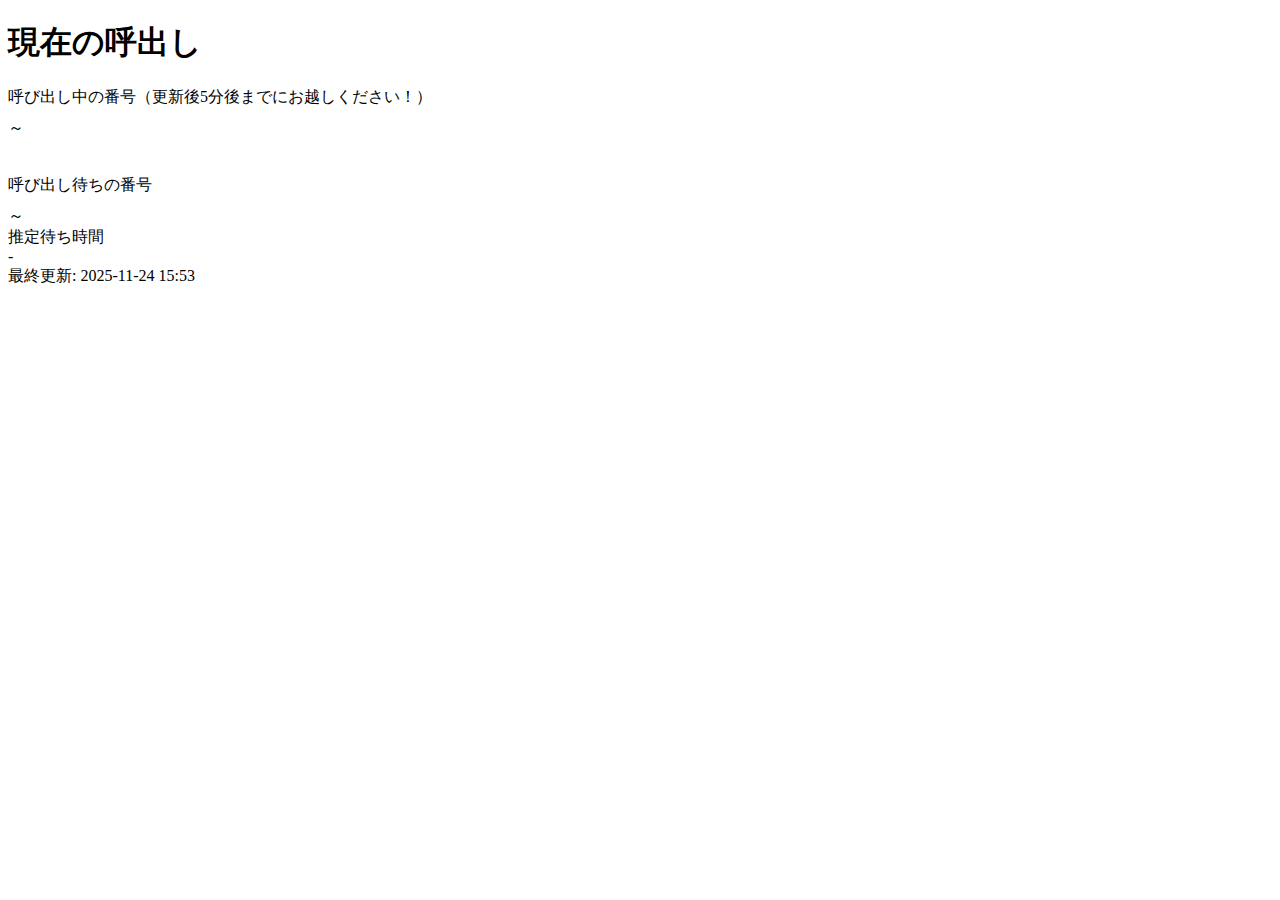
<file: index.html>
<!DOCTYPE html>
<html lang="ja">
<head>
  <meta charset="UTF-8">
  <meta name="viewport" content="width=device-width, initial-scale=1.0">
  <title>待ち時間表示</title>
  <link rel="stylesheet" href="style.css">
</head>
<body>

  <div class="background"></div>
  <div class="overlay"></div>

  <main class="panel">
    <h1 class="title">現在の呼出し</h1>

    <section class="card">
      <div class="label">呼び出し中の番号（更新後5分後までにお越しください！）</div>
      <ul id="callingList" class="value-list"></ul>
    </section>

    <br></br>

    <section class="card">
      <div class="label">呼び出し待ちの番号</div>
      <ul id="waitingList" class="value-list"></ul>
      <div class="label">推定待ち時間</div>
      <div id="waitingTime" class="value">--</div>
    </section>

    <div id="updated" class="updated">最終更新: --</div>
  </main>

  <script>
    async function loadStatus() {
      try {
        const res = await fetch('status.json', { cache: 'no-store' });
        const data = await res.json();

        // // ▼ 複数番号の表示
        // const list = document.getElementById('callingList');
        // list.innerHTML = ""; // 初期化
        // (data.calling_numbers ?? []).forEach(num => {
        //   const li = document.createElement('li');
        //   li.textContent = num;
        //   list.appendChild(li);
        // });

        document.getElementById('callingList').textContent = data.calling_numbers ?? '－';
        document.getElementById('waitingList').textContent = data.waiting_numbers ?? '－';
        document.getElementById('waitingTime').textContent = data.waiting_time ?? '－';
        document.getElementById('updated').textContent = '最終更新: ' + (data.last_updated ?? '--');
      } catch (e) {
        console.error(e);
      }
    }

    loadStatus();
  </script>
</body>
</html>
</file>
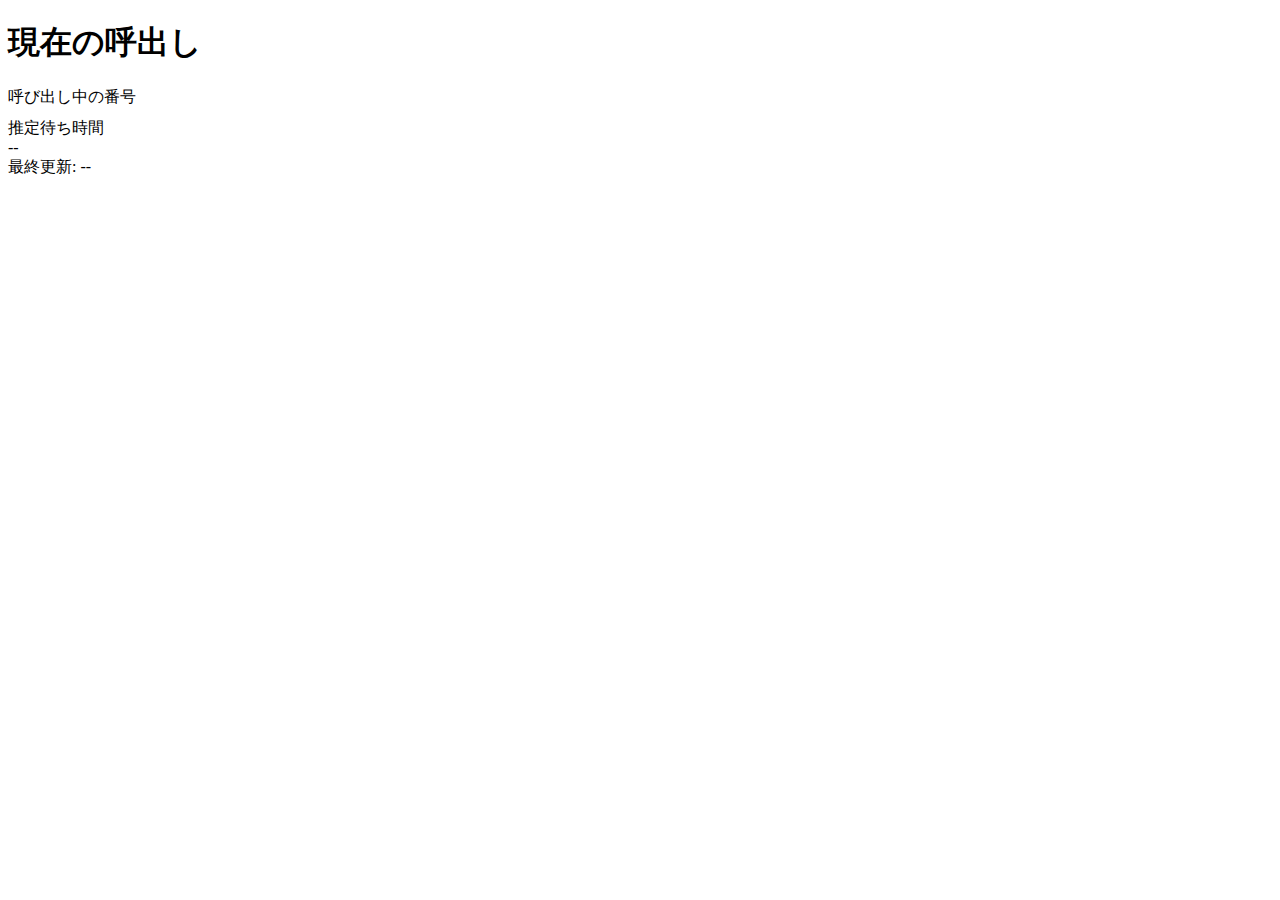
<file: indec.html>
<!DOCTYPE html>
<html lang="ja">
<head>
  <meta charset="utf-8" />
  <meta name="viewport" content="width=device-width,initial-scale=1" />
  <title>待ち時間表示</title>
  <link rel="stylesheet" href="style.css" />
</head>
<body>
  <main class="container">
    <h1>現在の呼出し</h1>

    <section class="card">
      <div class="label">呼び出し中の番号</div>
      <ul id="callingList" class="value-list"></ul>
    </section>

    <section class="card">
      <div class="label">推定待ち時間</div>
      <div id="waitingTime" class="value">--</div>
    </section>

    <div id="updated" class="updated">最終更新: --</div>
  </main>

  <script>
    async function loadStatus() {
      try {
        const res = await fetch('status.json', { cache: 'no-store' });
        const data = await res.json();

        // ▼ 複数番号の表示
        const list = document.getElementById('callingList');
        list.innerHTML = ""; // 初期化
        (data.calling_numbers ?? []).forEach(num => {
          const li = document.createElement('li');
          li.textContent = num;
          list.appendChild(li);
        });

        document.getElementById('waitingTime').textContent = data.waiting_time ?? '－';
        document.getElementById('updated').textContent = '最終更新: ' + (data.last_updated ?? '--');
      } catch (e) {
        console.error(e);
      }
    }

    loadStatus();
  </script>
</body>
</html>
</file>
<file: style.css>
.value-list {
  list-style: none;
  padding: 0;
  margin: 10px 0 0;
}

.value-list li {
  font-size: 32px;
  font-weight: 700;
  color: var(--accent);
  margin: 6px 0;
}
</file>
